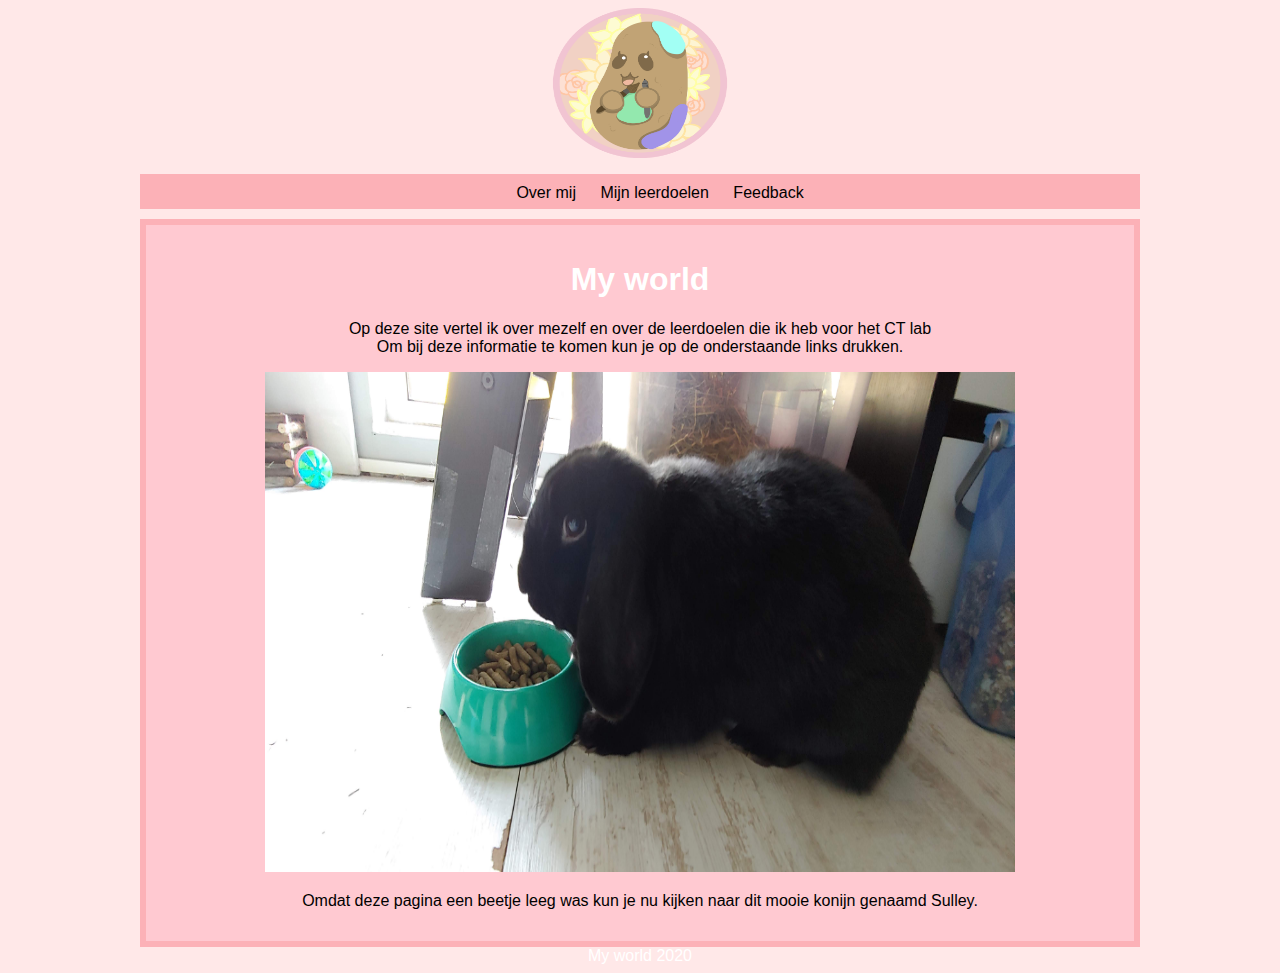
<file: index.html>
<!doctype html>

<html lang="en">
<head>
  <meta charset="utf-8">

  <title>Homepagina</title>
  <meta name="description" content="My homepage">
  <meta name="author" content="Lilifaun">

  <link rel="stylesheet" href="css/styles.css">
</head>

<body>
<div id="container">
<div id="header">
  <img id="logo" src="Images/logo.png" class="small" alt="potato logo" title="potato logo art"/>
</div>
    <div id="menu">
      <ul>
        <li><a class="menuknop" href="overmij.html">Over mij</a></li>
        <li><a class="menuknop" href="mijnleerdoelen.html">Mijn leerdoelen</a></li>
        <li><a class="menuknop" href="formulier.html">Feedback</a></li>
      </ul>
    </div>
    <div id="hoofdtekst">
    <h1>My world</h1>
    <p>Op deze site vertel ik over mezelf en over de leerdoelen die ik heb voor het CT lab<br />Om bij deze informatie te komen kun je op de onderstaande links drukken.
    </p>
    <img id="sulley" src="Images/sulley.jpg" class="large" alt="Sulley aan het eten" title="Mijn konijn Sulley die aan het eten is."/>
    <p>
      Omdat deze pagina een beetje leeg was kun je nu kijken naar dit mooie konijn genaamd Sulley.
    </p>
    </div>
  <script src="Javascript/jabbathehut.js"></script>
  </div>
  <footer>
    My world 2020
  </footer>
</body>
</html>
</file>
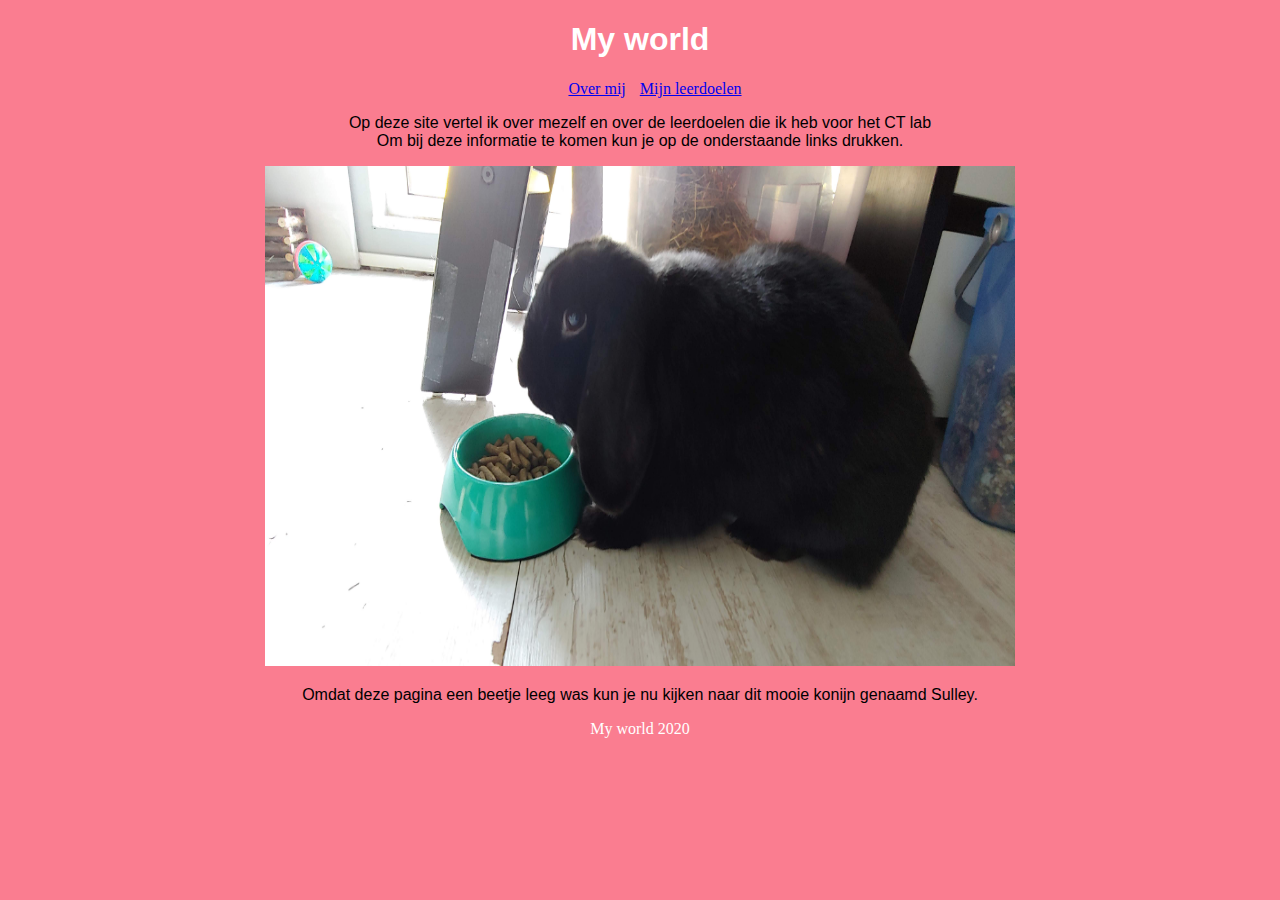
<file: Hello world/index.html>
<!doctype html>

<html lang="en">
<head>
  <meta charset="utf-8">

  <title>Homepagina</title>
  <meta name="description" content="My homepage">
  <meta name="author" content="Lilifaun">

  <link rel="stylesheet" href="css/styles.css">

</head>

<body>

    <h1>My world</h1>
    <p>
      <ul>
        <li><a href="overmij.html">Over mij</a></li>
        <li><a href="mijnleerdoelen.html">Mijn leerdoelen</a></li>
        <li class="coming-soon"><a href="extra's.html">Extra's</a></li>
      </ul>
    </p>
    <p>Op deze site vertel ik over mezelf en over de leerdoelen die ik heb voor het CT lab<br />Om bij deze informatie te komen kun je op de onderstaande links drukken.
    </p>
    
    <img id="sulley" src="Images/sulley.jpg" class="large" alt="Sulley aan het eten" title="Mijn konijn Sulley die aan het eten is."/>
    <p>
      Omdat deze pagina een beetje leeg was kun je nu kijken naar dit mooie konijn genaamd Sulley.
    </p>
  <script src="Javascript/jabbathehut.js"></script>
  <footer>
    My world 2020
  </footer>
</body>
</html>
</file>
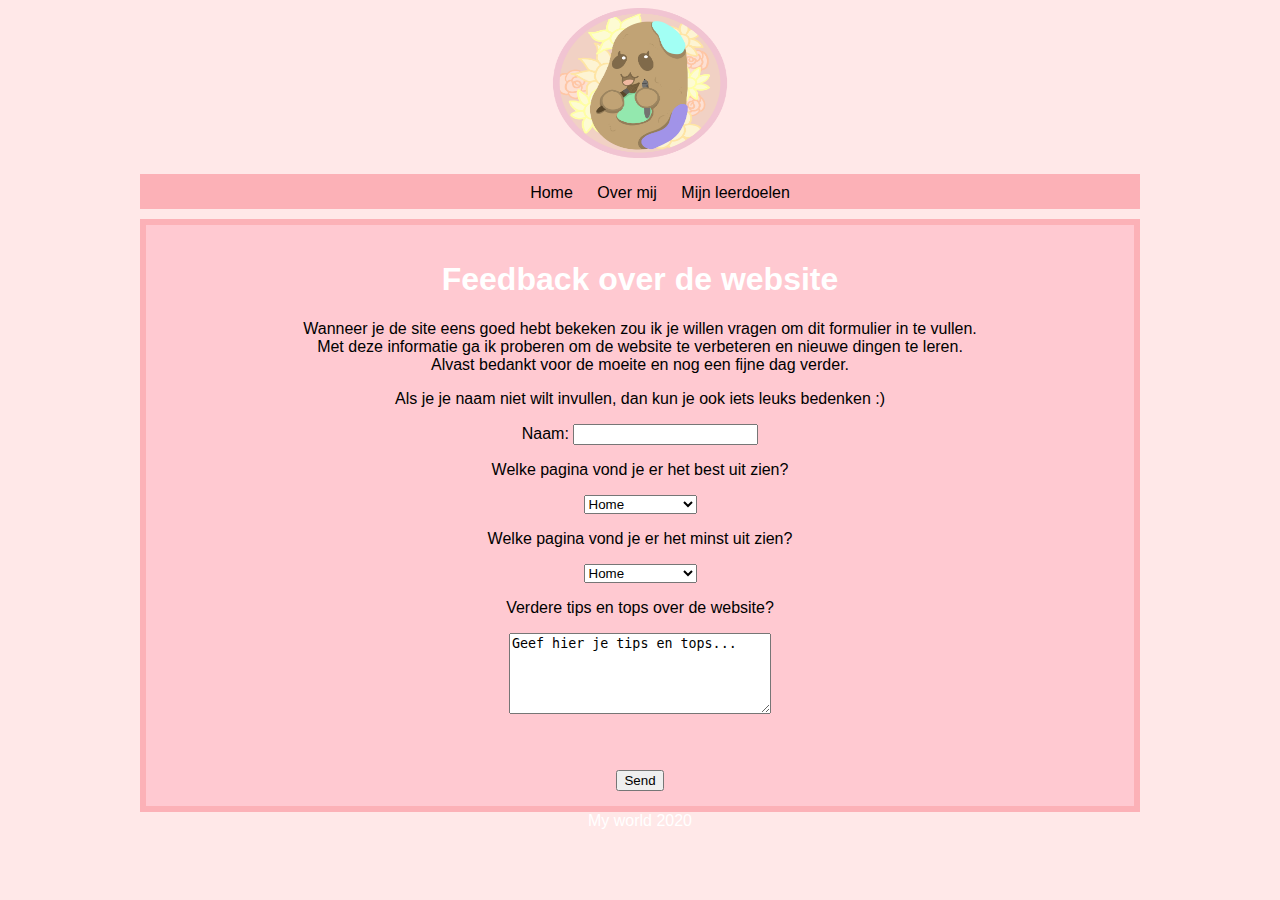
<file: formulier.html>
<!doctype html>

<html lang="en">
<head>
  <meta charset="utf-8">

  <title>The HTML5 Herald</title>
  <meta name="description" content="The HTML5 Herald">
  <meta name="author" content="SitePoint">

  <link rel="stylesheet" href="css/styles.css">

</head>

<body>
    <div id="container">
        <div id="header">
          <img id="logo" src="Images/logo.png" class="small" alt="potato logo" title="potato logo art"/>
        </div>
            <div id="menu">
              <ul>
                <li><a class="menuknop" href="ìndex.html">Home</a></li>
                <li><a class="menuknop" href="overmij.html">Over mij</a></li>
                <li><a class="menuknop" href="mijnleerdoelen.html">Mijn leerdoelen</a></li>
              </ul>
            </div>
    <div id="hoofdtekst">
    <h1>Feedback over de website</h1>
    <p>Wanneer je de site eens goed hebt bekeken zou ik je willen vragen om dit formulier in te vullen. <br />
    Met deze informatie ga ik proberen om de website te verbeteren en nieuwe dingen te leren. <br />
    Alvast bedankt voor de moeite en nog een fijne dag verder.</p>
    <div id="formulier">
        <form action="feedback.php" method="POST">
        <p>Als je je naam niet wilt invullen, dan kun je ook iets leuks bedenken :)</p>
        <p>Naam:
            <input type="text" name="username" maxlength="30" /> </p>
            <p>Welke pagina vond je er het best uit zien?</p>
            <select name="subpages">
                <option value="index.html">Home</option>
                <option value="overmij.html">Over mij</option>
                <option value="mijnleerdoelen.html">Mijn leerdoelen</option>
                <option value="formulier.html">Feedback</option>
            </select>
            <p>Welke pagina vond je er het minst uit zien?</p>
            <select name="subpages">
                <option value="index.html">Home</option>
                <option value="overmij.html">Over mij</option>
                <option value="mijnleerdoelen.html">Mijn leerdoelen</option>
                <option value="formulier.html">Feedback</option>
            </select>
            <p>Verdere tips en tops over de website?</p>
            <textarea name="comments" cols="30" rows="5" maxlength="1000">Geef hier je tips en tops...</textarea>
            <p></p>
            <br /><br />
            <input type="submit" value="Send" />
        </form>
    </div>
  <script src="Javascript/jabbathehut.js"></script>
  </div>
  </div>  
  <footer>
    My world 2020
  </footer>
</body>
</html>
</file>
<file: css/styles.css>
body{
    background-color: #ffe8e8;
    color: white;
    text-align: center;
    font-family: 'Lucida Sans', 'Lucida Sans Regular', 'Lucida Grande', 'Lucida Sans Unicode', Geneva, Verdana, sans-serif;
}
h1,h2,h3 {
    font-family: Arial, Helvetica, sans-serif;}
p{
    color: black;}
    
ul{
    list-style-type: none;}
li{
    display: inline-block;
    margin: 10px;
}

.menuknop {
    text-decoration: none;
    color: black;
    font-family: 'Lucida Sans', 'Lucida Sans Regular', 'Lucida Grande', 'Lucida Sans Unicode', Geneva, Verdana, sans-serif;
}
.menuknop:hover {
    background-color: #ff96ab;
    padding: 10px;
}
#container {
    overflow: auto;
    width: 1000px;
    margin: 0 auto;
    cursor: url("../Images/baby-yoda.png"), default;
}
#header {
    height: 150px;
}
#menu {
    text-align: center;
    height: 35px;
    margin-bottom: 10px;
    background-color: #fcb1b7;
}    
#hoofdtekst {
    border: 5px solid #fcb1b7;
    border-width: 6px;
    padding: 15px;
    background-color: #ffc9d1;
}

img.large {
    width: 750px;
    height: 500px;}
img.long {
    width: 500px;
    height: 750px;}
img.small {
    width: 250px;
    height: 150px;}
</file>
<file: Hello world/css/styles.css>
body{
    background-color: #fa7d90;
    color: white;
    text-align: center;}
h1,h2,h3 {
    font-family: Arial, Helvetica, sans-serif;}
p{
    font-family: helvetica;
    color: black;}
    
ul{
    list-style-type: none;}
li{
    display: inline;
    margin-right: 10px;}
li.coming-soon {
    display: none;}

img.large {
    width: 750px;
    height: 500px;}
img.long {
    width: 500px;
    height: 750px;}
img.small {
    width: 100px;
    height: 100px;}
</file>
